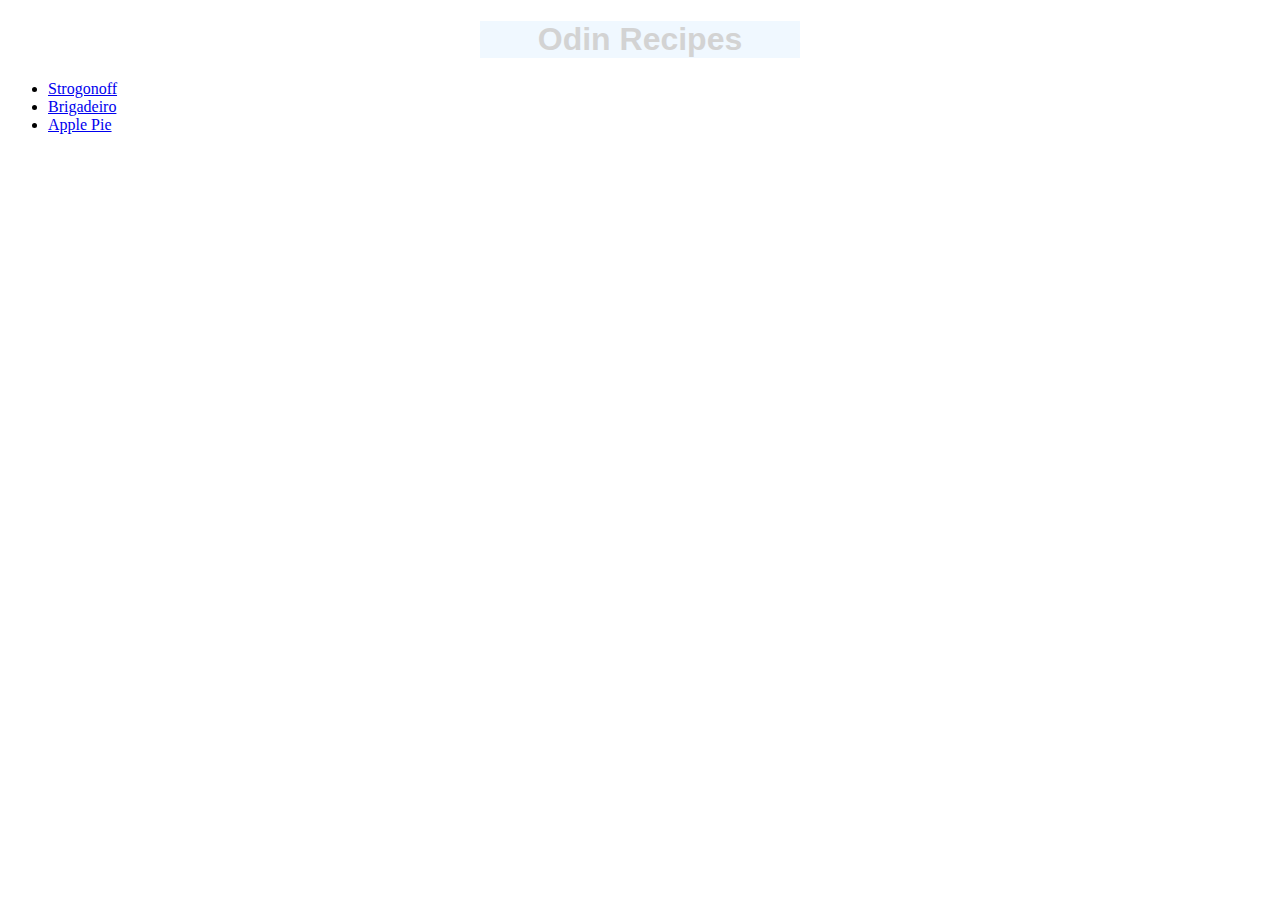
<file: index.html>
<!DOCTYPE html>
<html>
    <head>
        <meta charsset="utf-8"> 
        <meta name="viewport" content="width=device-width, initial-scale=1.0">
        <link rel="stylesheet" href="/style.css">
        <title>Odin Recipes</title>
    </head>
    <body>
        <h1 id="site-header">Odin Recipes</h1>
        <ul class="recipe-list">
            <li class="list--item"><a href="./recipes/strogonoff.html">Strogonoff</a></li>
            <li class="list--item"><a href="./recipes/brigadeiro.html">Brigadeiro</a></li>
            <li class="list--item"><a href="./recipes/apple-pie.html">Apple Pie</a></li>
        </ul>
        
    </body>
</html>
</file>
<file: style.css>
#site-header{
    margin-left: auto;
    margin-right: auto;
    width: 10em;
    text-align: center;
    font-family: Verdana, Geneva, Tahoma, sans-serif;
    color: lightgray;
    background-color: aliceblue;
}
</file>
